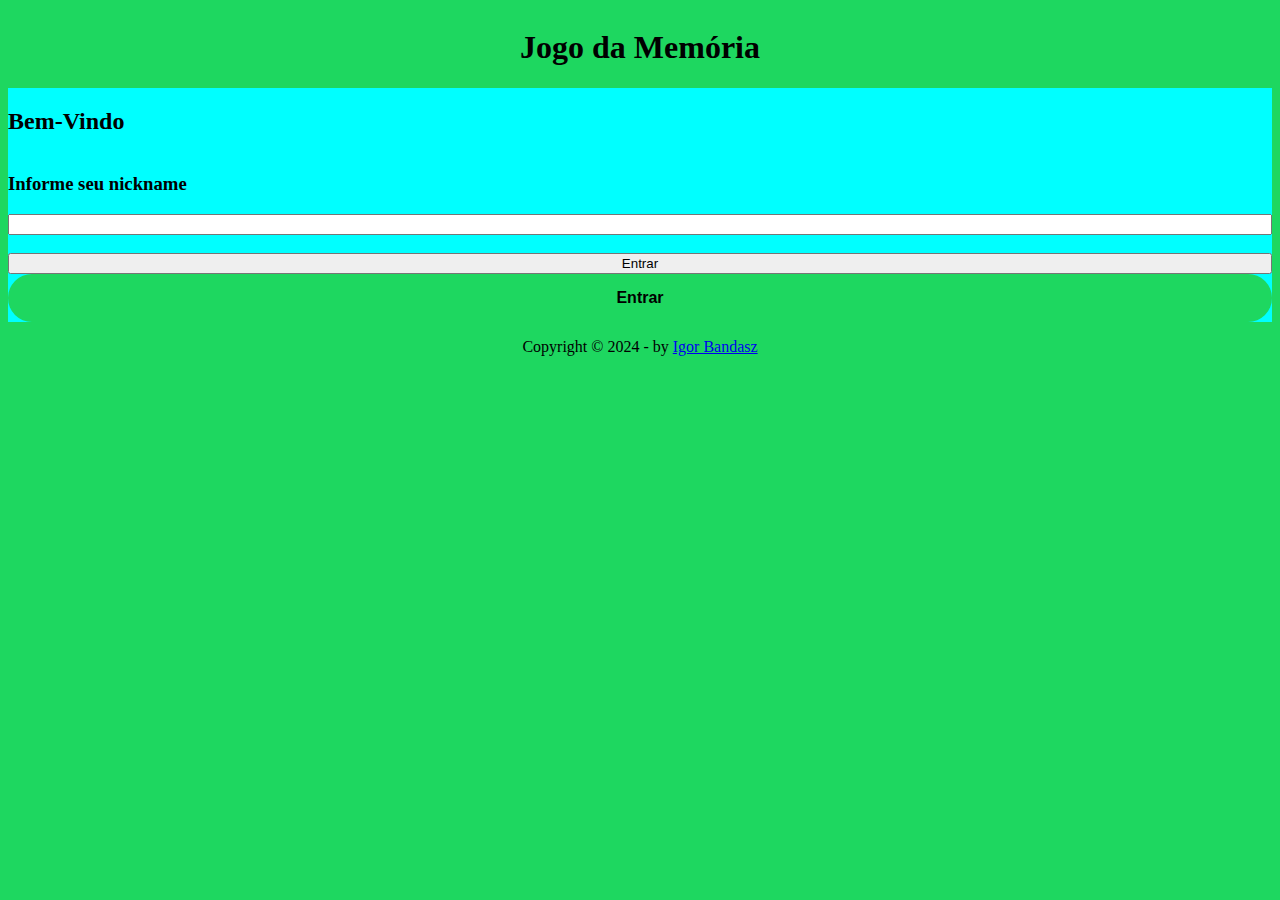
<file: index.html>
<!DOCTYPE html>
<html lang="pt-br">

<head>
    <meta charset="UTF-8">
    <meta name="viewport" content="width=device-width, initial-scale=1.0">
    <title>Jogo da Memória</title>
    <link rel="stylesheet" type="text/css" href="css/index.css" />
    <link rel="stylesheet" type="text/css" href="css/geral.css" />
</head>

<body>
    <div id="interface">
        <header id="cabecalho">
            <h1>Jogo da Memória</h1>
        </header>
        <div id="corpo" class="corpo">
            <h2>Bem-Vindo</h2>
            
            <h3>Informe seu nickname</h3>
            <input type="text" name="nome" id="campo_nome" pattern="^[a-zA-Z0-9]+$"/>
            
            <br>
            
            <button class="" onclick="enviarDados()">Entrar</button>

            
            <button id="login-button"  class="botao" style="width: 100%;">
                <span class="span2">
                    Entrar
                </span>
            </button>
            

            <script>
                function enviarDados() {
                    const nickname = document.getElementById('campo_nome').value;
                    sessionStorage.setItem('nickname', nickname); // Armazena no sessionStorage
                    window.location.href = 'menu.html'; // Redireciona para a próxima página
                }
            </script>
        </div>
        <footer id="rodape">
            <p> Copyright &copy; 2024 - by <a href="https://www.linkedin.com/in/igor-bandasz-864410167/"
                    target="_blank"> Igor Bandasz </a> </p>
        </footer>

    </div>
</body>

</html>
</file>
<file: css/index.css>
.corpo {
    display: flex;
    flex-direction: column;
    justify-content: center;
    background-color: aqua;
}

.botao {
    font-size: var(--encore-text-size-base);
    font-family: var(--encore-body-font-stack);
    font-weight: 700;
    box-sizing: border-box;
    -webkit-tap-highlight-color: transparent;
    background-color: transparent;
    border: 0px;
    border-radius: var(--encore-button-corner-radius, 9999px);
    cursor: pointer;
    display: inline-block;
    position: relative;
    text-align: center;
    text-decoration: none;
    text-transform: none;
    touch-action: manipulation;
    transition-duration: 33ms;
    transition-property: background-color, border-color, color, box-shadow, filter, transform;
    user-select: none;
    vertical-align: middle;
    transform: translate3d(0px, 0px, 0px);
    padding: 0px;
    min-inline-size: 0px;
    align-self: center;
    width: 100%;
}

.span2{
    --encore-body-font-stack: SpotifyMixUI, CircularSp-Arab, CircularSp-Hebr,
    CircularSp-Cyrl, CircularSp-Grek, CircularSp-Deva,
    var(--fallback-fonts, sans-serif);
    --encore-title-font-stack: SpotifyMixUITitle, CircularSp-Arab, CircularSp-Hebr,
    CircularSp-Cyrl, CircularSp-Grek, CircularSp-Deva,
    var(--fallback-fonts, sans-serif);
    
    font-family: var(--encore-body-font-stack);
    font-weight: 700;
    cursor: pointer;
    text-align: center;
    text-transform: none;
    user-select: none;
    box-sizing: border-box;
    -webkit-tap-highlight-color: transparent;
    position: relative;
    background-color: var(--background-base,#1ed760);
    color: var(--text-base,#000000);
    display: flex;
    border-radius: var(--encore-button-corner-radius, 9999px);
    font-size: inherit;
    min-block-size: var(--encore-control-size-base, 48px);
    align-items: center;
    justify-content: center;
    padding-block-start: var(--encore-spacing-tighter-2, 8px);
    padding-block-end: var(--encore-spacing-tighter-2, 8px);
    padding-inline-start: var(--encore-spacing-looser-2, 32px);
    padding-inline-end: var(--encore-spacing-looser-2, 32px);
    transition-property: background-color, transform;
    transition-duration: 33ms;
    overflow-wrap: anywhere;
}
</file>
<file: css/geral.css>
body {
    background-color: #1ED760;
}

header {
    display: flex;
    justify-content: center;
}


footer {
    display: flex;
    justify-content: center;
}
</file>
